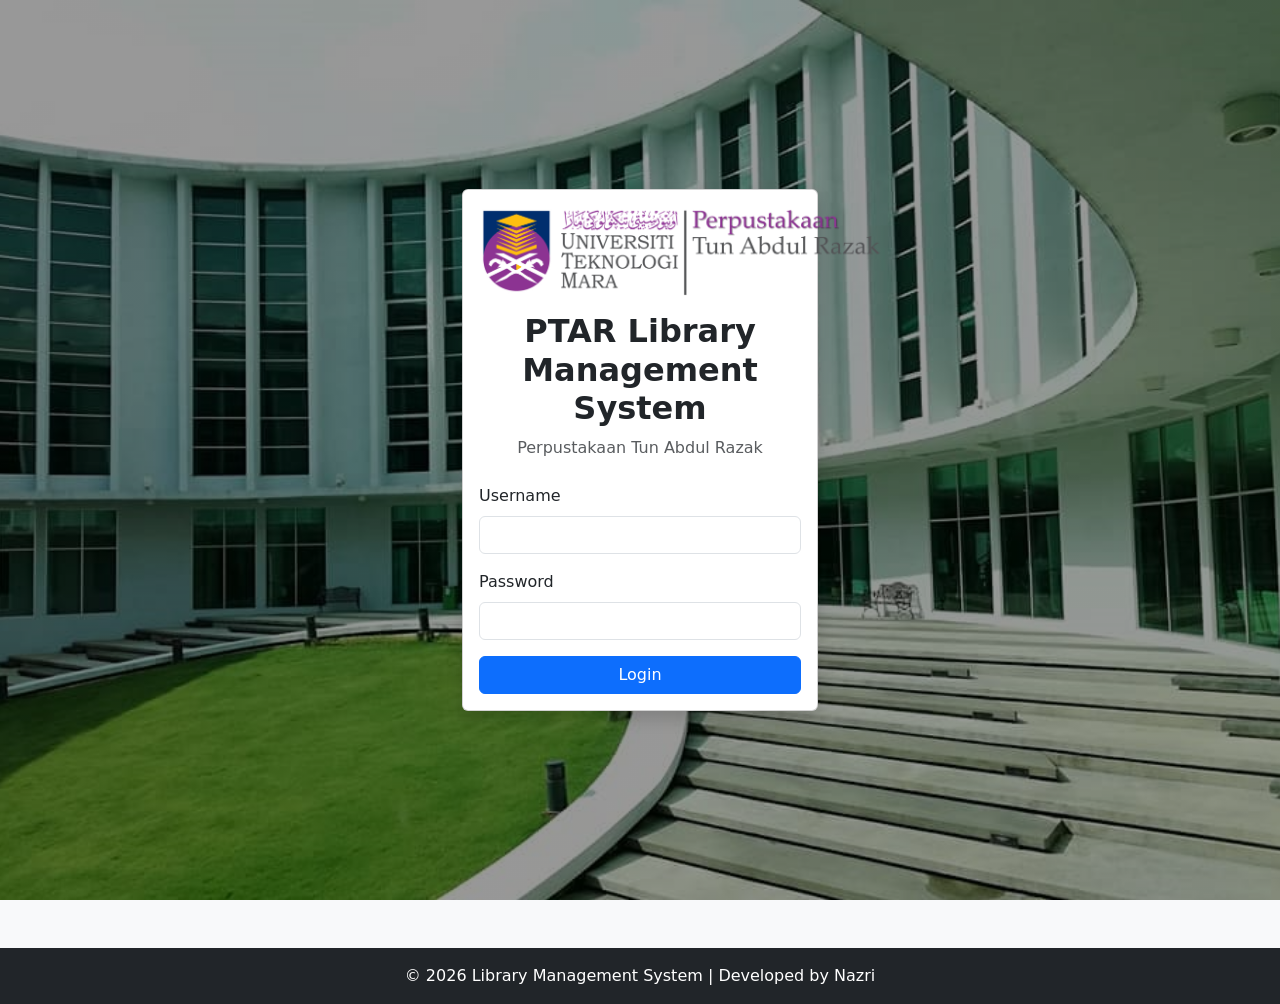
<file: index.html>
<!DOCTYPE html>
<html lang="en">
<head>
    <meta charset="UTF-8">
    <meta name="viewport" content="width=device-width, initial-scale=1.0">
    <title>Library System Login</title>

    <!-- Bootstrap -->
    <link href="https://cdn.jsdelivr.net/npm/bootstrap@5.3.7/dist/css/bootstrap.min.css" rel="stylesheet">

    <!-- Custom CSS -->
    <link rel="stylesheet" href="style.css">
</head>
<script src="login.js"></script>
<body class="bg-light">

    <div class="container">
        <div class="row justify-content-center align-items-center vh-100">

            <div class="col-md-4">

                <div class="card shadow">
                    <div class="card-body">

                        <div class="text-center mb-4">
                            <img src="logo.png"
                                 alt="UiTM Logo"
                                 height="90"
                                 class="mb-3">

                            <h2 class="fw-bold">
                                PTAR Library Management System
                            </h2>

                            <p class="text-muted">
                                Perpustakaan Tun Abdul Razak
                            </p>
                        </div>

                        <form id="loginForm">

                            <div class="mb-3">
                                <label class="form-label">Username</label>
                                <input type="text"
                                       id="username"
                                       class="form-control"
                                       required>
                            </div>

                            <div class="mb-3">
                                <label class="form-label">Password</label>
                                <input type="password"
                                       id="password"
                                       class="form-control"
                                       required>
                            </div>

                            <p id="error" class="text-danger"></p>

                            <button type="submit"
                                    class="btn btn-primary w-100">
                                Login
                            </button>

                        </form>

                    </div>
                </div>

            </div>

        </div>
    </div>

    <script src="login.js"></script>
    <footer class="bg-dark text-white text-center p-3 mt-5">
        <p class="mb-0">
            © 2026 Library Management System | Developed by Nazri
        </p>
    </footer>
</body>
</html>
</file>
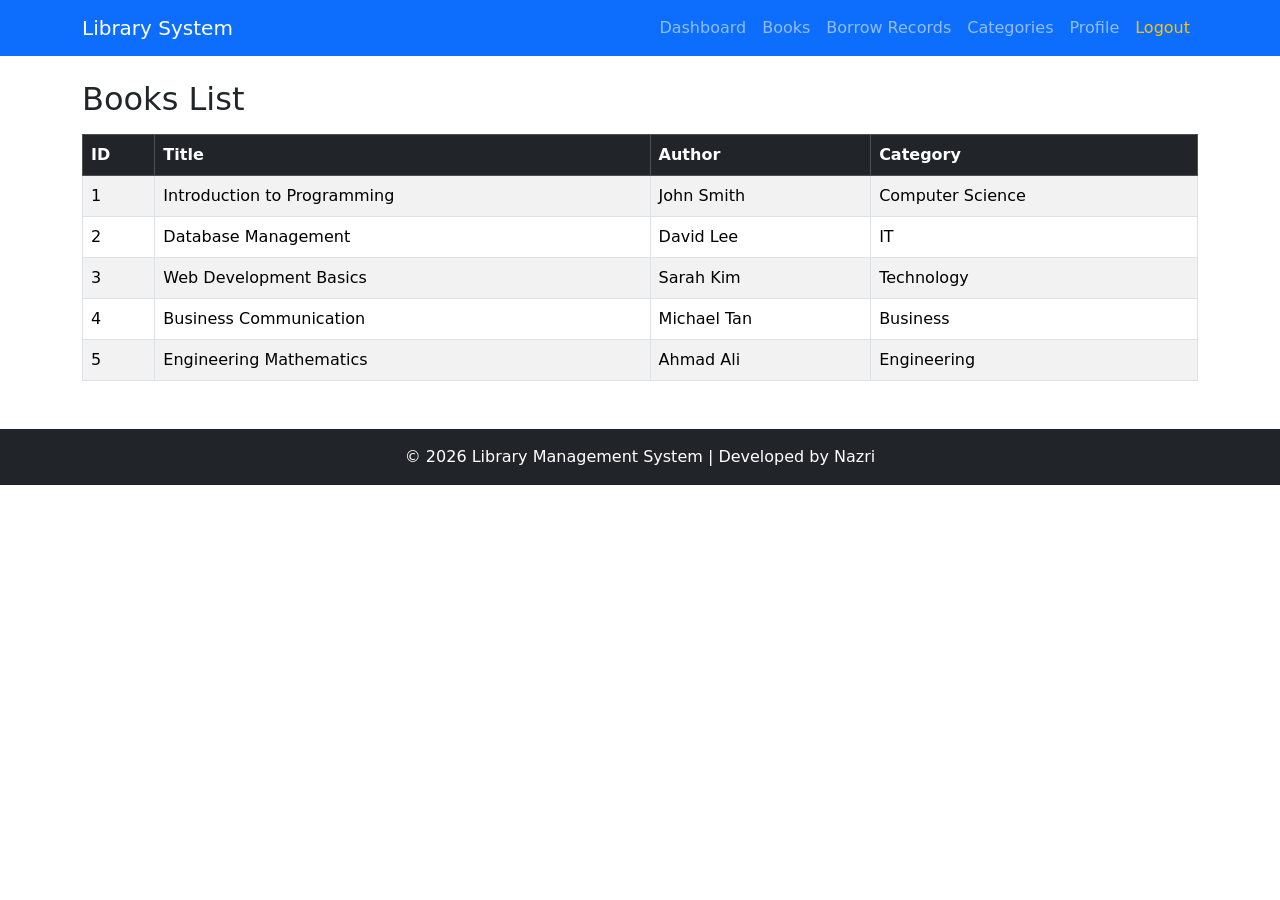
<file: books.html>
<!DOCTYPE html>
<html lang="en">
<head>
    <meta charset="UTF-8">
    <meta name="viewport" content="width=device-width, initial-scale=1.0">
    <title>Books</title>

    <link href="https://cdn.jsdelivr.net/npm/bootstrap@5.3.7/dist/css/bootstrap.min.css" rel="stylesheet">
</head>
<script src="https://cdn.jsdelivr.net/npm/bootstrap@5.3.7/dist/js/bootstrap.bundle.min.js"></script>
<body>
    <nav class="navbar navbar-expand-lg navbar-dark bg-primary">
        <div class="container">

            <a class="navbar-brand" href="dashboard.html">
                Library System
            </a>

            <button class="navbar-toggler" type="button"
                    data-bs-toggle="collapse"
                    data-bs-target="#navbarNav">

                <span class="navbar-toggler-icon"></span>

            </button>

            <div class="collapse navbar-collapse" id="navbarNav">

                <ul class="navbar-nav ms-auto">

                    <li class="nav-item">
                        <a class="nav-link" href="dashboard.html">Dashboard</a>
                    </li>

                    <li class="nav-item">
                        <a class="nav-link" href="books.html">Books</a>
                    </li>

                    <li class="nav-item">
                        <a class="nav-link" href="borrow.html">Borrow Records</a>
                    </li>

                    <li class="nav-item">
                        <a class="nav-link" href="categories.html">Categories</a>
                    </li>

                    <li class="nav-item">
                        <a class="nav-link" href="profile.html">Profile</a>
                    </li>

                    <li class="nav-item">
                        <a class="nav-link text-warning" href="index.html">
                            Logout
                        </a>
                    </li>

                </ul>

            </div>

        </div>
    </nav>

    <div class="container mt-4">

        <h2>Books List</h2>

        <table class="table table-bordered table-striped mt-3">

            <thead class="table-dark">
                <tr>
                    <th>ID</th>
                    <th>Title</th>
                    <th>Author</th>
                    <th>Category</th>
                </tr>
            </thead>

            <tbody>
                <tr>
                    <td>1</td>
                    <td>Introduction to Programming</td>
                    <td>John Smith</td>
                    <td>Computer Science</td>
                </tr>

                <tr>
                    <td>2</td>
                    <td>Database Management</td>
                    <td>David Lee</td>
                    <td>IT</td>
                </tr>

                <tr>
                    <td>3</td>
                    <td>Web Development Basics</td>
                    <td>Sarah Kim</td>
                    <td>Technology</td>
                </tr>

                <tr>
                    <td>4</td>
                    <td>Business Communication</td>
                    <td>Michael Tan</td>
                    <td>Business</td>
                </tr>

                <tr>
                    <td>5</td>
                    <td>Engineering Mathematics</td>
                    <td>Ahmad Ali</td>
                    <td>Engineering</td>
                </tr>
            </tbody>

        </table>

    </div>

    <footer class="bg-dark text-white text-center p-3 mt-5">
        <p class="mb-0">
            © 2026 Library Management System | Developed by Nazri
        </p>
    </footer>
</body>
</html>
</file>
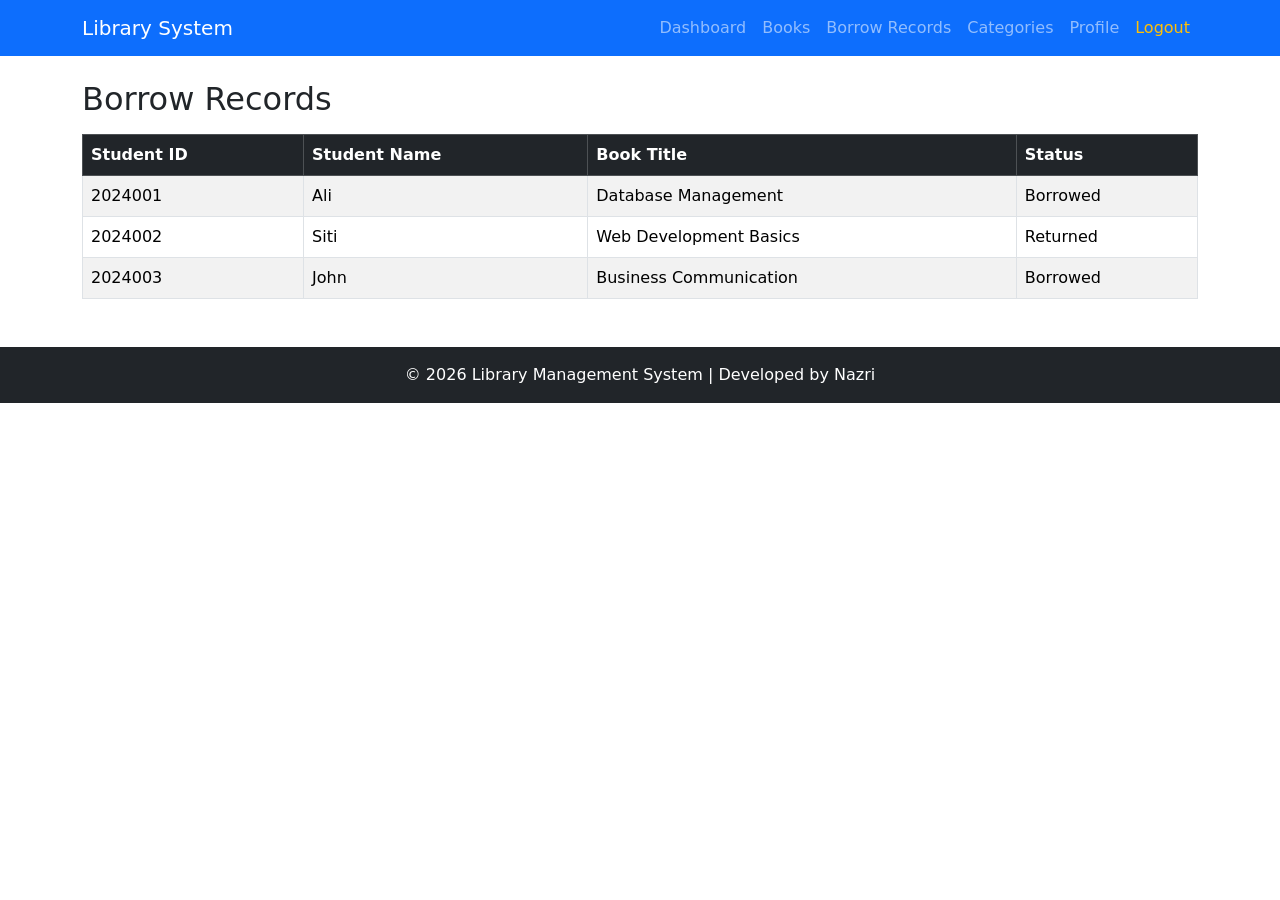
<file: borrow.html>
<!DOCTYPE html>
<html lang="en">
<head>
    <meta charset="UTF-8">
    <meta name="viewport" content="width=device-width, initial-scale=1.0">
    <title>Borrow Records</title>

    <link href="https://cdn.jsdelivr.net/npm/bootstrap@5.3.7/dist/css/bootstrap.min.css" rel="stylesheet">
</head>
<script src="https://cdn.jsdelivr.net/npm/bootstrap@5.3.7/dist/js/bootstrap.bundle.min.js"></script>
<body>
    <nav class="navbar navbar-expand-lg navbar-dark bg-primary">
        <div class="container">

            <a class="navbar-brand" href="dashboard.html">
                Library System
            </a>

            <button class="navbar-toggler" type="button"
                    data-bs-toggle="collapse"
                    data-bs-target="#navbarNav">

                <span class="navbar-toggler-icon"></span>

            </button>

            <div class="collapse navbar-collapse" id="navbarNav">

                <ul class="navbar-nav ms-auto">

                    <li class="nav-item">
                        <a class="nav-link" href="dashboard.html">Dashboard</a>
                    </li>

                    <li class="nav-item">
                        <a class="nav-link" href="books.html">Books</a>
                    </li>

                    <li class="nav-item">
                        <a class="nav-link" href="borrow.html">Borrow Records</a>
                    </li>

                    <li class="nav-item">
                        <a class="nav-link" href="categories.html">Categories</a>
                    </li>

                    <li class="nav-item">
                        <a class="nav-link" href="profile.html">Profile</a>
                    </li>

                    <li class="nav-item">
                        <a class="nav-link text-warning" href="index.html">
                            Logout
                        </a>
                    </li>

                </ul>

            </div>

        </div>
    </nav>

    <div class="container mt-4">

        <h2>Borrow Records</h2>

        <table class="table table-bordered table-striped mt-3">

            <thead class="table-dark">
                <tr>
                    <th>Student ID</th>
                    <th>Student Name</th>
                    <th>Book Title</th>
                    <th>Status</th>
                </tr>
            </thead>

            <tbody>
                <tr>
                    <td>2024001</td>
                    <td>Ali</td>
                    <td>Database Management</td>
                    <td>Borrowed</td>
                </tr>

                <tr>
                    <td>2024002</td>
                    <td>Siti</td>
                    <td>Web Development Basics</td>
                    <td>Returned</td>
                </tr>

                <tr>
                    <td>2024003</td>
                    <td>John</td>
                    <td>Business Communication</td>
                    <td>Borrowed</td>
                </tr>
            </tbody>

        </table>

    </div>
    <footer class="bg-dark text-white text-center p-3 mt-5">
        <p class="mb-0">
            © 2026 Library Management System | Developed by Nazri
        </p>
    </footer>
</body>
</html>
</file>
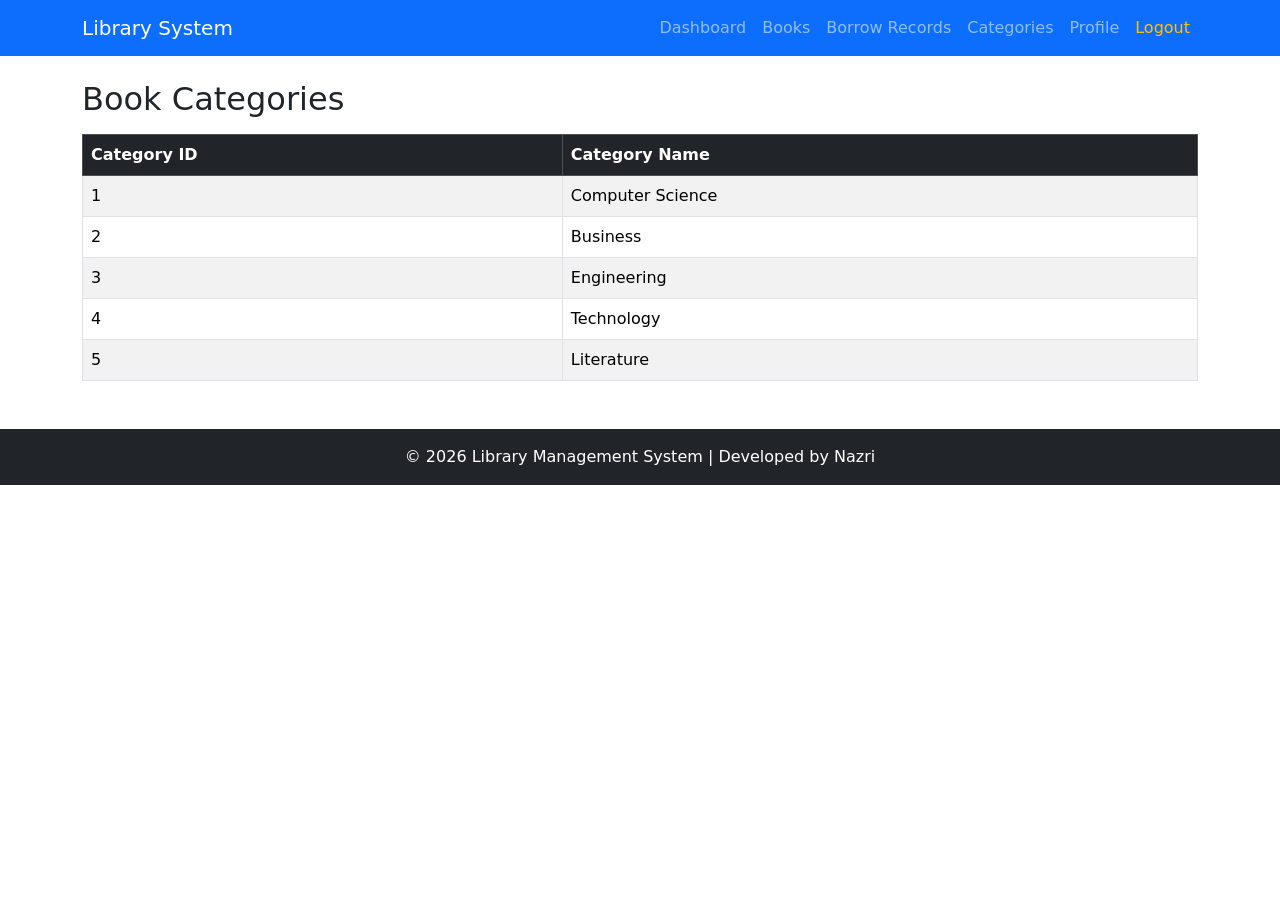
<file: categories.html>
<!DOCTYPE html>
<html lang="en">
<head>
    <meta charset="UTF-8">
    <meta name="viewport" content="width=device-width, initial-scale=1.0">
    <title>Categories</title>

    <link href="https://cdn.jsdelivr.net/npm/bootstrap@5.3.7/dist/css/bootstrap.min.css" rel="stylesheet">
</head>
<script src="https://cdn.jsdelivr.net/npm/bootstrap@5.3.7/dist/js/bootstrap.bundle.min.js"></script>
<body>
    <nav class="navbar navbar-expand-lg navbar-dark bg-primary">
        <div class="container">

            <a class="navbar-brand" href="dashboard.html">
                Library System
            </a>

            <button class="navbar-toggler" type="button"
                    data-bs-toggle="collapse"
                    data-bs-target="#navbarNav">

                <span class="navbar-toggler-icon"></span>

            </button>

            <div class="collapse navbar-collapse" id="navbarNav">

                <ul class="navbar-nav ms-auto">

                    <li class="nav-item">
                        <a class="nav-link" href="dashboard.html">Dashboard</a>
                    </li>

                    <li class="nav-item">
                        <a class="nav-link" href="books.html">Books</a>
                    </li>

                    <li class="nav-item">
                        <a class="nav-link" href="borrow.html">Borrow Records</a>
                    </li>

                    <li class="nav-item">
                        <a class="nav-link" href="categories.html">Categories</a>
                    </li>

                    <li class="nav-item">
                        <a class="nav-link" href="profile.html">Profile</a>
                    </li>

                    <li class="nav-item">
                        <a class="nav-link text-warning" href="index.html">
                            Logout
                        </a>
                    </li>

                </ul>

            </div>

        </div>
    </nav>

    <div class="container mt-4">

        <h2>Book Categories</h2>

        <table class="table table-bordered table-striped mt-3">

            <thead class="table-dark">
                <tr>
                    <th>Category ID</th>
                    <th>Category Name</th>
                </tr>
            </thead>

            <tbody>
                <tr>
                    <td>1</td>
                    <td>Computer Science</td>
                </tr>

                <tr>
                    <td>2</td>
                    <td>Business</td>
                </tr>

                <tr>
                    <td>3</td>
                    <td>Engineering</td>
                </tr>

                <tr>
                    <td>4</td>
                    <td>Technology</td>
                </tr>

                <tr>
                    <td>5</td>
                    <td>Literature</td>
                </tr>
            </tbody>

        </table>

    </div>
    <footer class="bg-dark text-white text-center p-3 mt-5">
        <p class="mb-0">
            © 2026 Library Management System | Developed by Nazri
        </p>
    </footer>
</body>
</html>
</file>
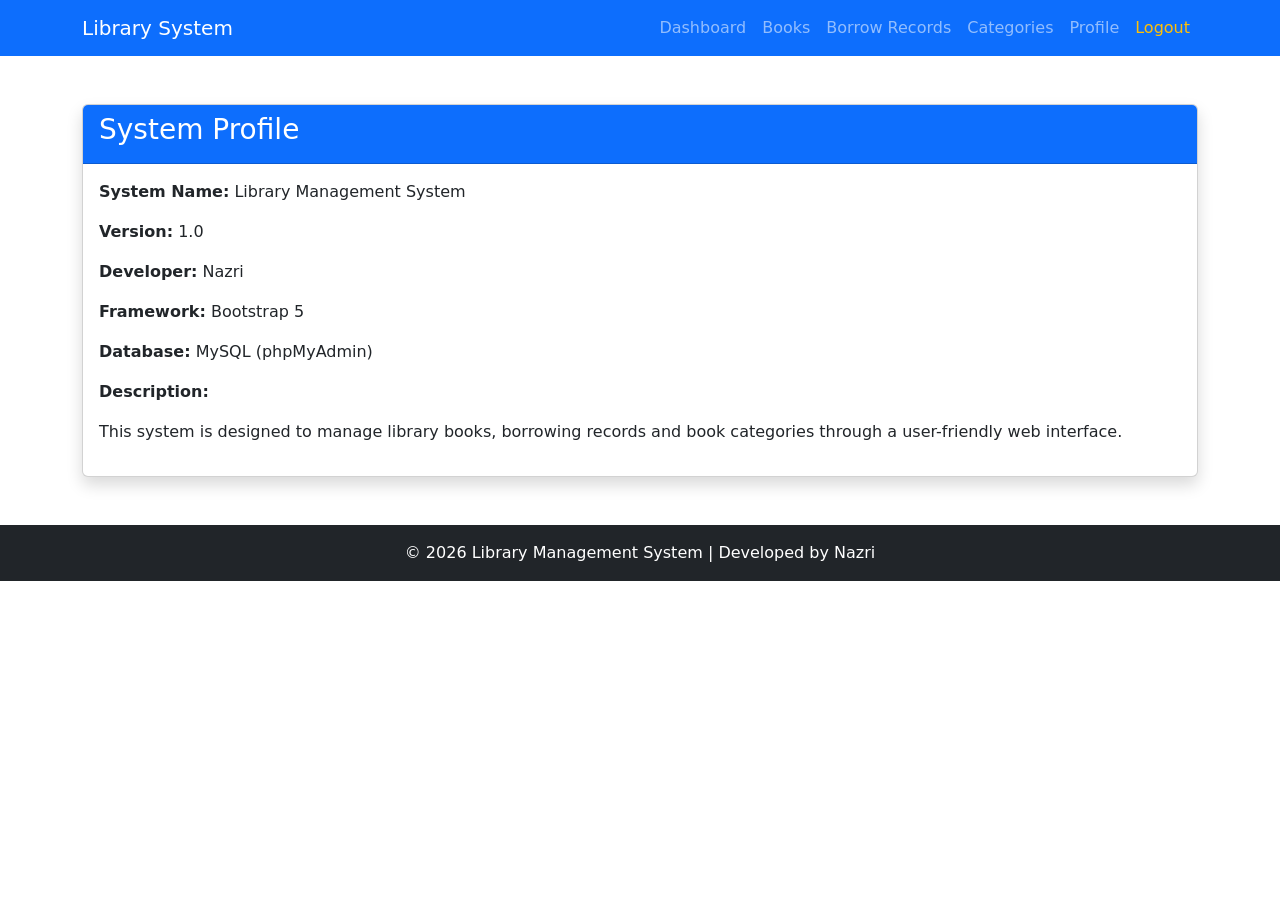
<file: profile.html>
<!DOCTYPE html>
<html lang="en">
<head>
    <meta charset="UTF-8">
    <meta name="viewport" content="width=device-width, initial-scale=1.0">
    <title>Profile</title>

    <link href="https://cdn.jsdelivr.net/npm/bootstrap@5.3.7/dist/css/bootstrap.min.css" rel="stylesheet">
</head>
<script src="https://cdn.jsdelivr.net/npm/bootstrap@5.3.7/dist/js/bootstrap.bundle.min.js"></script>
<body>
    <nav class="navbar navbar-expand-lg navbar-dark bg-primary">
        <div class="container">

            <a class="navbar-brand" href="dashboard.html">
                Library System
            </a>

            <button class="navbar-toggler" type="button"
                    data-bs-toggle="collapse"
                    data-bs-target="#navbarNav">

                <span class="navbar-toggler-icon"></span>

            </button>

            <div class="collapse navbar-collapse" id="navbarNav">

                <ul class="navbar-nav ms-auto">

                    <li class="nav-item">
                        <a class="nav-link" href="dashboard.html">Dashboard</a>
                    </li>

                    <li class="nav-item">
                        <a class="nav-link" href="books.html">Books</a>
                    </li>

                    <li class="nav-item">
                        <a class="nav-link" href="borrow.html">Borrow Records</a>
                    </li>

                    <li class="nav-item">
                        <a class="nav-link" href="categories.html">Categories</a>
                    </li>

                    <li class="nav-item">
                        <a class="nav-link" href="profile.html">Profile</a>
                    </li>

                    <li class="nav-item">
                        <a class="nav-link text-warning" href="index.html">
                            Logout
                        </a>
                    </li>

                </ul>

            </div>

        </div>
    </nav>
    <div class="container mt-5">

        <div class="card shadow">

            <div class="card-header bg-primary text-white">
                <h3>System Profile</h3>
            </div>

            <div class="card-body">

                <p><strong>System Name:</strong> Library Management System</p>

                <p><strong>Version:</strong> 1.0</p>

                <p><strong>Developer:</strong> Nazri</p>

                <p><strong>Framework:</strong> Bootstrap 5</p>

                <p><strong>Database:</strong> MySQL (phpMyAdmin)</p>

                <p><strong>Description:</strong></p>

                <p>
                    This system is designed to manage library books,
                    borrowing records and book categories through
                    a user-friendly web interface.
                </p>

            </div>

        </div>

    </div>
    <footer class="bg-dark text-white text-center p-3 mt-5">
        <p class="mb-0">
            © 2026 Library Management System | Developed by Nazri
        </p>
    </footer>
</body>
</html>
</file>
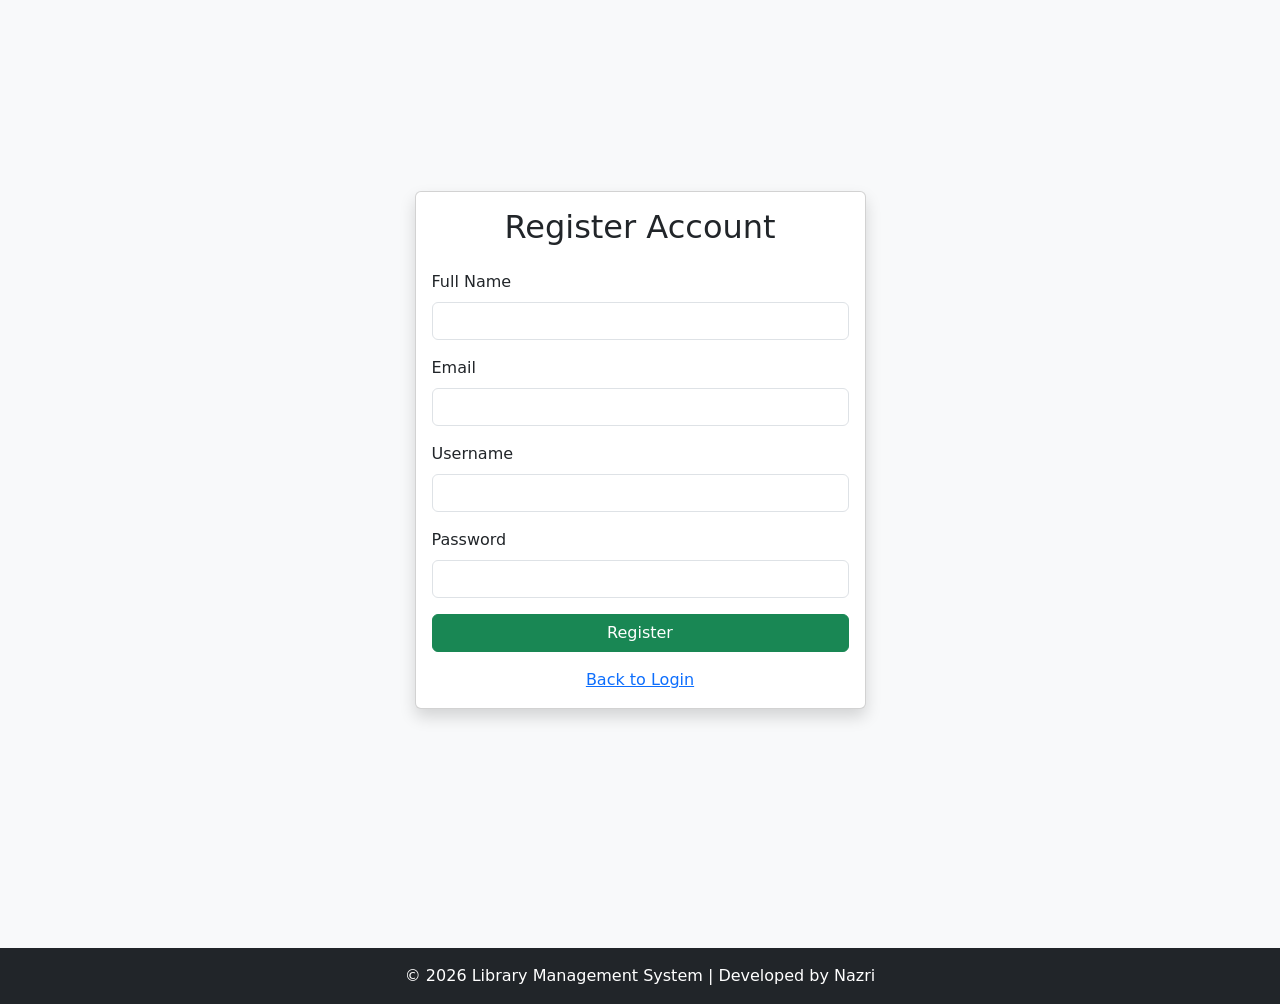
<file: register.html>
<HTML>
<HEAD>
    <meta charset="UTF-8">
    <meta name="viewport" content="width=device-width, initial-scale=1.0">

    <!DOCTYPE html>
    <html lang="en">
    <head>
        <meta charset="UTF-8">
        <meta name="viewport" content="width=device-width, initial-scale=1.0">
        <title>Register - Library System</title>

        <link href="https://cdn.jsdelivr.net/npm/bootstrap@5.3.7/dist/css/bootstrap.min.css" rel="stylesheet">
    </head>
    <script src="https://cdn.jsdelivr.net/npm/bootstrap@5.3.7/dist/js/bootstrap.bundle.min.js"></script>
    <body class="bg-light">

        <div class="container">
            <div class="row justify-content-center align-items-center vh-100">

                <div class="col-md-5">

                    <div class="card shadow">

                        <div class="card-body">

                            <h2 class="text-center mb-4">
                                Register Account
                            </h2>

                            <form>

                                <div class="mb-3">
                                    <label class="form-label">Full Name</label>
                                    <input type="text" class="form-control" required>
                                </div>

                                <div class="mb-3">
                                    <label class="form-label">Email</label>
                                    <input type="email" class="form-control" required>
                                </div>

                                <div class="mb-3">
                                    <label class="form-label">Username</label>
                                    <input type="text" class="form-control" required>
                                </div>

                                <div class="mb-3">
                                    <label class="form-label">Password</label>
                                    <input type="password" class="form-control" required>
                                </div>

                                <button type="submit" class="btn btn-success w-100">
                                    Register
                                </button>

                            </form>

                            <div class="text-center mt-3">
                                <a href="index.html">
                                    Back to Login
                                </a>
                            </div>

                        </div>

                    </div>

                </div>

            </div>
        </div>
        <footer class="bg-dark text-white text-center p-3 mt-5">
            <p class="mb-0">
                © 2026 Library Management System | Developed by Nazri
            </p>
        </footer>
    </body>
</html>
</file>
<file: style.css>
body {
    background: linear-gradient( rgba(0,0,0,0.4), rgba(0,0,0,0.4) ), url('library.jpg');
    background-size: cover;
    background-position: center;
    background-repeat: no-repeat;
    background-attachment: fixed;
}

.navbar {
    padding-top: 10px;
    padding-bottom: 10px;
}

.navbar-brand img {
    height: 70px;
    width: auto;
}

/* Dashboard Title */
.dashboard-title {
    color: white;
    font-weight: bold;
    text-shadow: 2px 2px 8px rgba(0,0,0,0.5);
}

/* Statistic Cards */
.stat-card {
    transition: all 0.3s ease;
}

    .stat-card:hover {
        transform: translateY(-8px);
        box-shadow: 0 10px 25px rgba(0,0,0,0.3);
    }
    }

    .stat-card .card-body {
        padding: 25px;
    }

.stat-number {
    font-size: 2.5rem;
    font-weight: bold;
}

.books {
    border-top: 5px solid #0d6efd;
}

.members {
    border-top: 5px solid #198754;
}

.borrowed {
    border-top: 5px solid #ffc107;
}

.available {
    border-top: 5px solid #dc3545;
}

/* Chart Card */
.chart-card {
    border: none;
    border-radius: 20px;
    background: rgba(255,255,255,0.95);
    transition: 0.3s;
}

    .chart-card:hover {
        transform: scale(1.02);
    }

footer {
    background: rgba(0,0,0,0.85);
}
</file>
